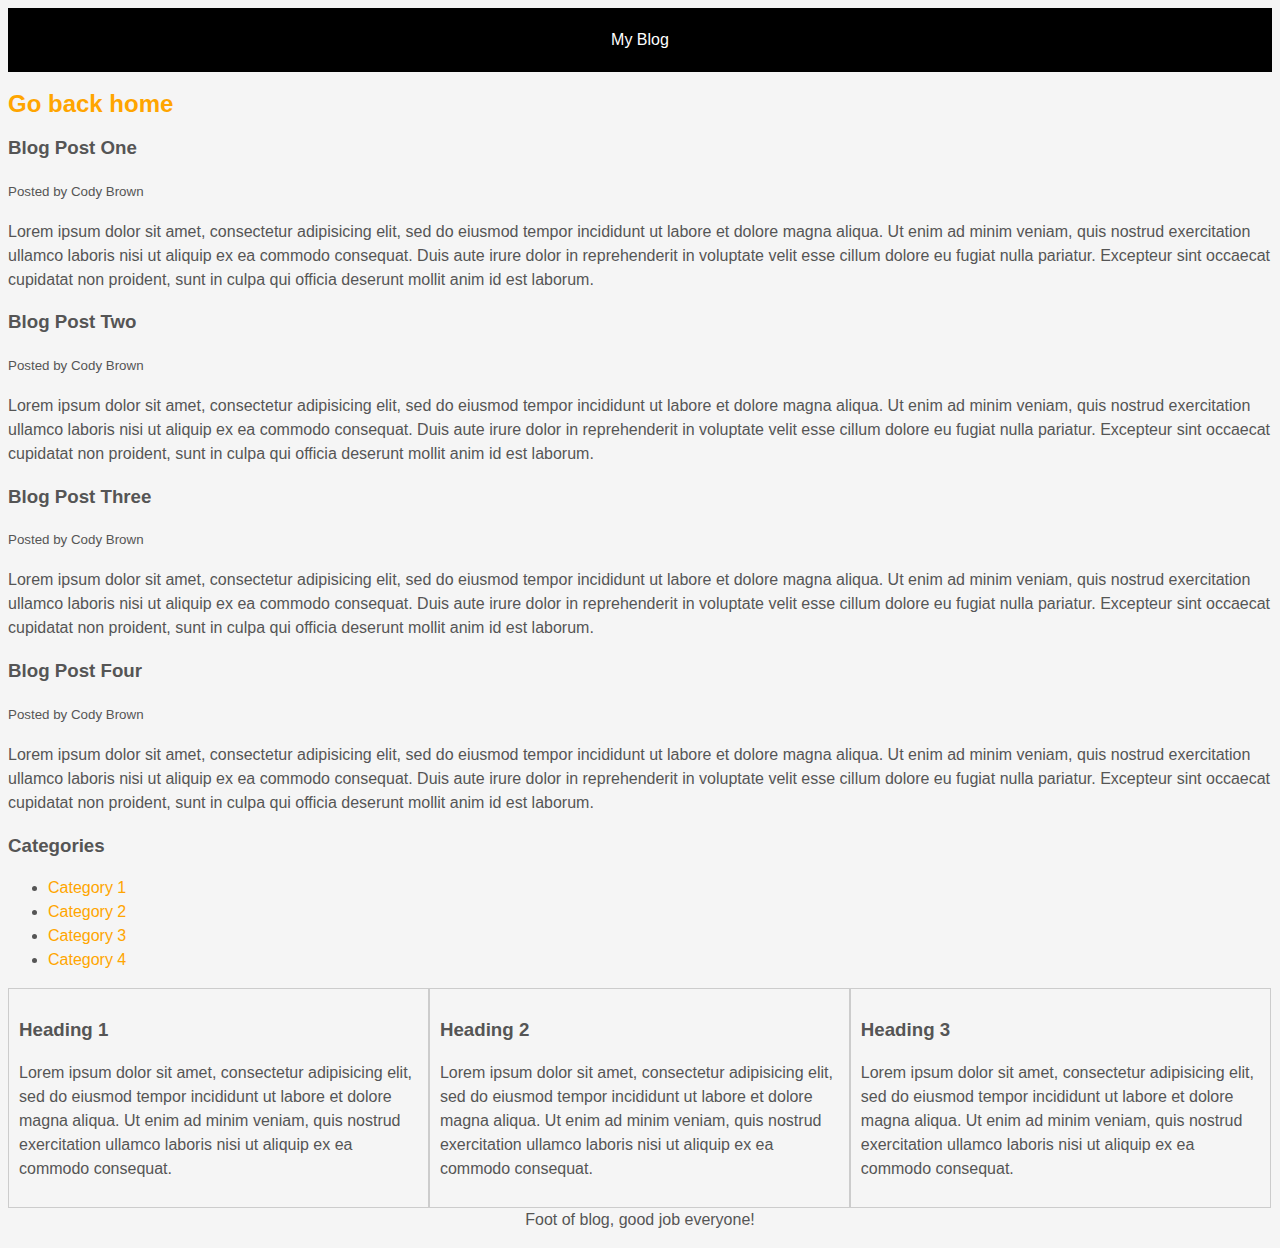
<file: blog.html>
<!DOCTYPE html>
<html>
<head>
	<title>Blog</title>

	<meta name="description" content="Intro blog to hmtl5">
	<meta name="keywords" content="web design blog, web dev blog, Intro">

	<link rel="stylesheet" type="text/css" href="style.css">

	<style type="text/css">
		#main-header{
			text-align: center;
			background-color: black;
			color: white;
			padding: 20px;
		}
		#main-footer{
			text-align: center;
			font-size: 14;
		}
	</style>
</head>
<body>

<header id="main-header">My Blog</header>

<h2><a href="index.html">Go back home</a></h2>

<section>
	<article class="Post">
		<h3>Blog Post One</h3>
		<small>Posted by Cody Brown</small>
		<p>Lorem ipsum dolor sit amet, consectetur adipisicing elit, sed do eiusmod
		tempor incididunt ut labore et dolore magna aliqua. Ut enim ad minim veniam, 
		quis nostrud exercitation ullamco laboris nisi ut aliquip ex ea commodo
		consequat. Duis aute irure dolor in reprehenderit in voluptate velit esse
		cillum dolore eu fugiat nulla pariatur. Excepteur sint occaecat cupidatat non
		proident, sunt in culpa qui officia deserunt mollit anim id est laborum.</p>
	</article>

	<article class="Post">
		<h3>Blog Post Two</h3>
		<small>Posted by Cody Brown</small>
		<p>Lorem ipsum dolor sit amet, consectetur adipisicing elit, sed do eiusmod
		tempor incididunt ut labore et dolore magna aliqua. Ut enim ad minim veniam, 
		quis nostrud exercitation ullamco laboris nisi ut aliquip ex ea commodo
		consequat. Duis aute irure dolor in reprehenderit in voluptate velit esse
		cillum dolore eu fugiat nulla pariatur. Excepteur sint occaecat cupidatat non
		proident, sunt in culpa qui officia deserunt mollit anim id est laborum.</p>
	</article>

	<article class="Post">
		<h3>Blog Post Three</h3>
		<small>Posted by Cody Brown</small>
		<p>Lorem ipsum dolor sit amet, consectetur adipisicing elit, sed do eiusmod
		tempor incididunt ut labore et dolore magna aliqua. Ut enim ad minim veniam, 
		quis nostrud exercitation ullamco laboris nisi ut aliquip ex ea commodo
		consequat. Duis aute irure dolor in reprehenderit in voluptate velit esse
		cillum dolore eu fugiat nulla pariatur. Excepteur sint occaecat cupidatat non
		proident, sunt in culpa qui officia deserunt mollit anim id est laborum.</p>
	</article>

	<article class="Post">
		<h3>Blog Post Four</h3>
		<small>Posted by Cody Brown</small>
		<p>Lorem ipsum dolor sit amet, consectetur adipisicing elit, sed do eiusmod
		tempor incididunt ut labore et dolore magna aliqua. Ut enim ad minim veniam, 
		quis nostrud exercitation ullamco laboris nisi ut aliquip ex ea commodo
		consequat. Duis aute irure dolor in reprehenderit in voluptate velit esse
		cillum dolore eu fugiat nulla pariatur. Excepteur sint occaecat cupidatat non
		proident, sunt in culpa qui officia deserunt mollit anim id est laborum.</p>
	</article>
</section>

<aside>
	<h3>Categories</h3>
	<nav>
		<ul>
			<li><a href="#">Category 1</a></li>
			<li><a href="#">Category 2</a></li>
			<li><a href="#">Category 3</a></li>
			<li><a href="#">Category 4</a></li>
		</ul>
	</nav>
</aside>

<div class="block">
	<h3>Heading 1</h3>
	<p>Lorem ipsum dolor sit amet, consectetur adipisicing elit, sed do eiusmod
	tempor incididunt ut labore et dolore magna aliqua. Ut enim ad minim veniam,
	quis nostrud exercitation ullamco laboris nisi ut aliquip ex ea commodo
	consequat.</p>
</div>
<div class="block">
	<h3>Heading 2</h3>
	<p>Lorem ipsum dolor sit amet, consectetur adipisicing elit, sed do eiusmod
	tempor incididunt ut labore et dolore magna aliqua. Ut enim ad minim veniam,
	quis nostrud exercitation ullamco laboris nisi ut aliquip ex ea commodo
	consequat.</p>
</div>
<div class="block">
	<h3>Heading 3</h3>
	<p>Lorem ipsum dolor sit amet, consectetur adipisicing elit, sed do eiusmod
	tempor incididunt ut labore et dolore magna aliqua. Ut enim ad minim veniam,
	quis nostrud exercitation ullamco laboris nisi ut aliquip ex ea commodo
	consequat.</p>
</div>
</body>
<footer id="main-footer">
	<p>Foot of blog, good job everyone!</p>
</footer>
</html>
</file>
<file: style.css>
body{
color: #555555;
background-color: #f5f5f5;

font-family: Arial, Helvetica, sans-serif;
font-size: 16px;
font-weight: normal;

/* Same as above */
font: normal 16px Arial, Helvetica, sans-serif;

/* To make large text bodies more readable */
line-height: 1.5em;
}
.heading{
	background-color: #333;
	color: #eee;
	padding-bottom: 40px;
	margin-bottom: 10px;
	width: 100%;
}
.heading #logo{
	position: relative;
	padding: 20px;
	float: left;
}

.button{
 	background-color: #555;
 	color: #fff;
 	padding: 10px 15px;
 	border: white double;
 }
.button:hover{
	background-color: red;
	color: white;
}
a{
	text-decoration: none;
	color: orange;
}

a.hover{
	color: red;
}

a.active{
	color: green;
}

.container{
	width: 80%;
	margin: auto;
}
.box-1{
	background-color: #333;
	color: #aaa;
	
	/*borders stuff*/
	border-right: 5px red solid;
	/* theres solid, dotted, dashed, double */
	border-style: dotted;
	border-left: 5px red solid;
	/* or do it symmetrically */
	border:  5px red dashed;
	/* overwrites the extended 5px */
	border-width: 4px;

	/*padding stuff*/
	padding: 20px;

	/*margin stuff*/
	margin-top: 20px;
	margin: 20px 0;

}

/*selecting a certain element within a class*/
.box-1 h2{
	font-family: Tahoma;
	font-style: italic;
	font-weight: 800;
	text-decoration: underline;
	text-transform: uppercase;
	letter-spacing: 0.05em;
	word-spacing: 0.1em;
}

.box-2{
	border: 3px dotted #ccc;
	padding: 20px;
	margin: 20px;
}

.categories{
	border: 1px #ccc solid;
	padding: 10px;
	border-radius: 15px;
}

.categories h2{
	text-align: center;
}

.categories ul{
	padding: 0;
	padding-left: 20px;
	/*changes list dots to squares*/
	list-style: square;
	/*removes list points	*/
	list-style: none;	
}

/*this overwrites the class above*/
.categories li{
	padding-bottom: 8px;
	border-bottom: dotted 1px #333;
	/*apply image to the list-style but I dont have one*/
	list-style-image: url('../images/check.png');
	list-style:	square;
}


/*form stuff*/
.my-form{
	padding: 20px;
}

.my-form label{
	display: block;
}

.my-form input[type="text"], .my-form input[type="password"], .my-form input[type="email"]{
	padding: 8px;
	width: 50%;
}

.my-form textarea{
	padding: 10px;
 	width: 75%;
 }

.block{
	float: left;
	width: 33.3%;
	border: 1px solid #ccc;
	padding: 10px;
	box-sizing: border-box;
}
</file>
